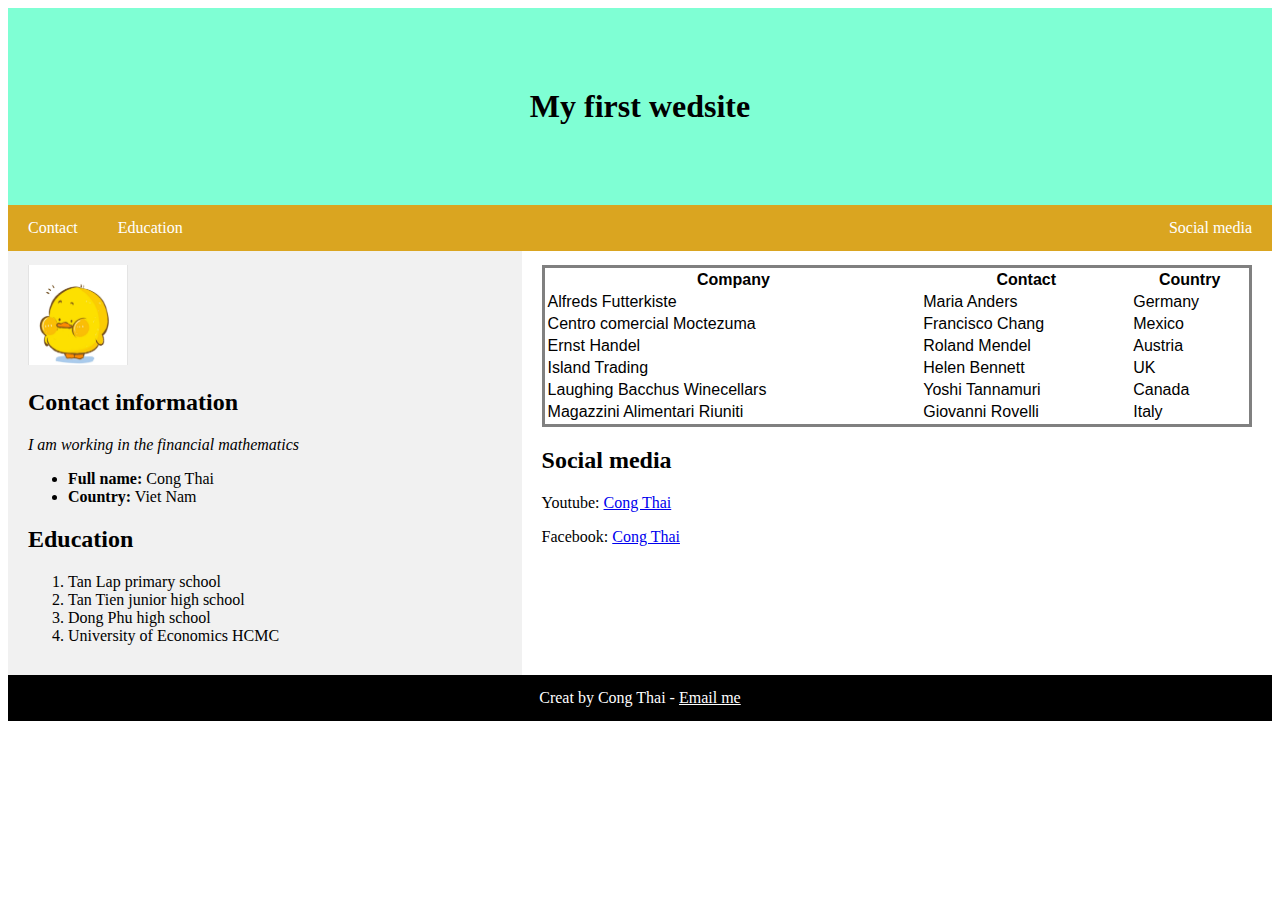
<file: index.html>
<!DOCTYPE html> 
<html lang="en">
<head>
    <meta charset="utf-8">
    <meta name="description" content="My resume wedsite">
    <meta name="author" content="Cong Thai">
    <meta name="country" content="Viet Nam">
    <title>Cong Thai Resume</title>
    <link rel="stylesheet" href="css/them.css">
</head>
<body>
    <h1 id="menu_text"><strong>My first wedsite</strong></h1>
    <nav>
        <a href="#contact" class="menu_left">Contact</a>
        <a href="#education" class="menu_left">Education</a>
        <a href="#social" class="menu_right">Social media</a>
    </nav>
    <side id="side">
        <side_left id="side_left">
            <img src="vit.jpg" alt="duke photo" width="100" height="100"/>

            <h2 id="contact"><strong>Contact information</strong></h2>
            <p><em>I am working in the financial mathematics</em></p>
            <ul>
                <li><strong>Full name:</strong> Cong Thai</li>
                <li><strong>Country:</strong> Viet Nam</li>
            </ul>
            <h2 id="education"><strong>Education</strong></h2>
            <ol>
                <li>Tan Lap primary school</li>
                <li>Tan Tien junior high school</li>
                <li>Dong Phu high school</li>
                <li>University of Economics HCMC</li>
            </ol>
        </side_left>
        <side_right id="side_right">
            <table id="table">
                <tr>
                  <th>Company</th>
                  <th>Contact</th>
                  <th>Country</th>
                </tr>
                <tr>
                  <td>Alfreds Futterkiste</td>
                  <td>Maria Anders</td>
                  <td>Germany</td>
                </tr>
                <tr>
                  <td>Centro comercial Moctezuma</td>
                  <td>Francisco Chang</td>
                  <td>Mexico</td>
                </tr>
                <tr>
                  <td>Ernst Handel</td>
                  <td>Roland Mendel</td>
                  <td>Austria</td>
                </tr>
                <tr>
                  <td>Island Trading</td>
                  <td>Helen Bennett</td>
                  <td>UK</td>
                </tr>
                <tr>
                  <td>Laughing Bacchus Winecellars</td>
                  <td>Yoshi Tannamuri</td>
                  <td>Canada</td>
                </tr>
                <tr>
                  <td>Magazzini Alimentari Riuniti</td>
                  <td>Giovanni Rovelli</td>
                  <td>Italy</td>
                </tr>
              </table>
            <h2 id="social media">Social media</h2>
            <p>Youtube: <a href="https://www.youtube.com/channel/UC4EcWDcfY7mDuyv6YOpkLAg">Cong Thai</a></p>
            <p>Facebook: <a href="https://www.facebook.com/profile.php?id=100075717781127">Cong Thai</a></p>
        </side_right>
    </side>
    <footer id="footer">
        Creat by Cong Thai - <a class="hover_footer" href="mailto:thaibaocong1272005@gmail.com" >Email me</a>
    </footer>
</body>
</html>
</file>
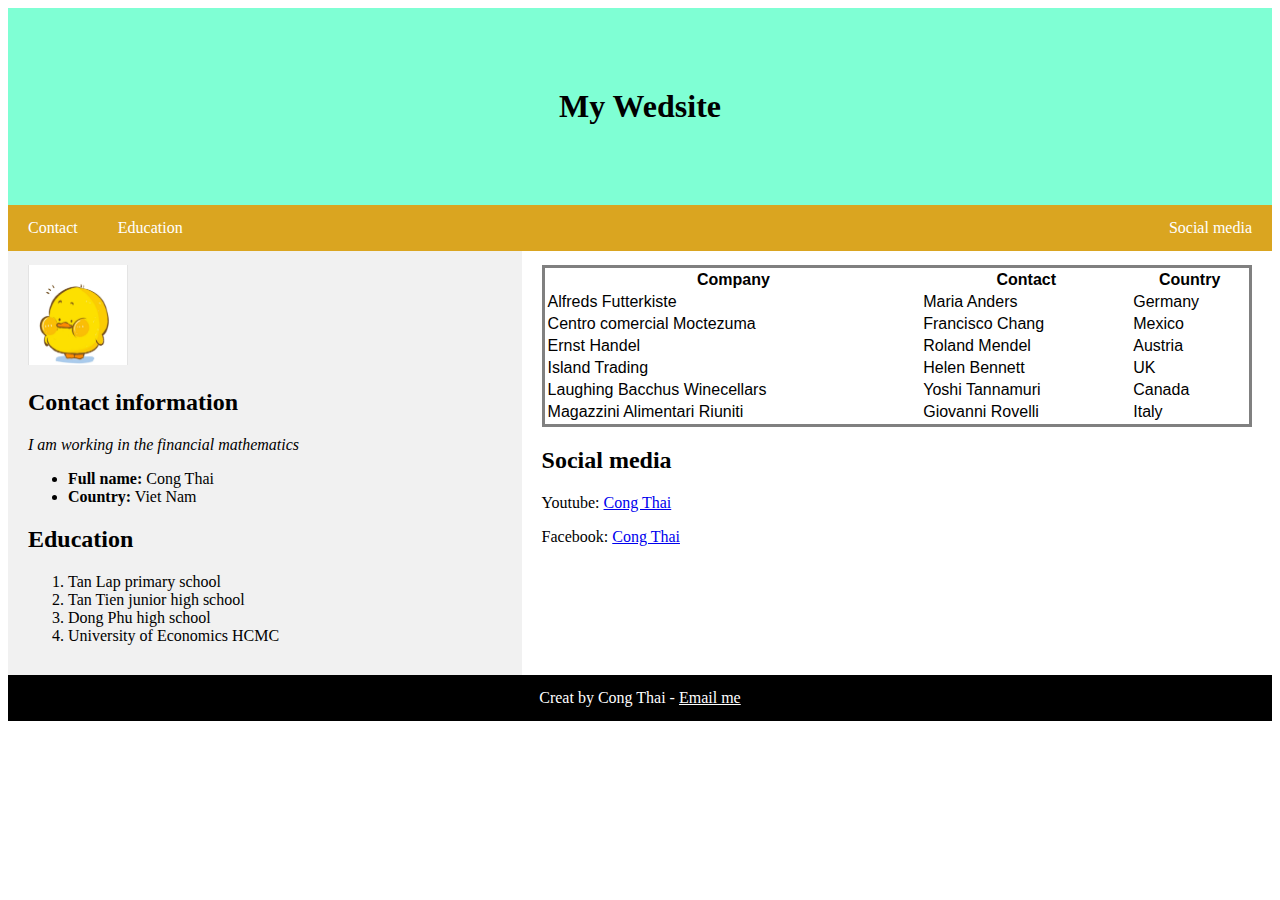
<file: practice.html>
<!DOCTYPE html> 
<html lang="en">
<head>
    <meta charset="utf-8">
    <meta name="description" content="My resume wedsite">
    <meta name="author" content="Cong Thai">
    <meta name="country" content="Viet Nam">
    <title>Cong Thai Resume</title>
    <link rel="stylesheet" href="css/them.css">
</head>
<body>
    <h1 id="menu_text"><strong>My Wedsite</strong></h1>
    <nav>
        <a href="#contact" class="menu_left">Contact</a>
        <a href="#education" class="menu_left">Education</a>
        <a href="#social" class="menu_right">Social media</a>
    </nav>
    <side id="side">
        <side_left id="side_left">
            <img src="vit.jpg" alt="duke photo" width="100" height="100"/>

            <h2 id="contact"><strong>Contact information</strong></h2>
            <p><em>I am working in the financial mathematics</em></p>
            <ul>
                <li><strong>Full name:</strong> Cong Thai</li>
                <li><strong>Country:</strong> Viet Nam</li>
            </ul>
            <h2 id="education"><strong>Education</strong></h2>
            <ol>
                <li>Tan Lap primary school</li>
                <li>Tan Tien junior high school</li>
                <li>Dong Phu high school</li>
                <li>University of Economics HCMC</li>
            </ol>
        </side_left>
        <side_right id="side_right">
            <table id="table">
                <tr>
                  <th>Company</th>
                  <th>Contact</th>
                  <th>Country</th>
                </tr>
                <tr>
                  <td>Alfreds Futterkiste</td>
                  <td>Maria Anders</td>
                  <td>Germany</td>
                </tr>
                <tr>
                  <td>Centro comercial Moctezuma</td>
                  <td>Francisco Chang</td>
                  <td>Mexico</td>
                </tr>
                <tr>
                  <td>Ernst Handel</td>
                  <td>Roland Mendel</td>
                  <td>Austria</td>
                </tr>
                <tr>
                  <td>Island Trading</td>
                  <td>Helen Bennett</td>
                  <td>UK</td>
                </tr>
                <tr>
                  <td>Laughing Bacchus Winecellars</td>
                  <td>Yoshi Tannamuri</td>
                  <td>Canada</td>
                </tr>
                <tr>
                  <td>Magazzini Alimentari Riuniti</td>
                  <td>Giovanni Rovelli</td>
                  <td>Italy</td>
                </tr>
              </table>
            <h2 id="social media">Social media</h2>
            <p>Youtube: <a href="https://www.youtube.com/channel/UC4EcWDcfY7mDuyv6YOpkLAg">Cong Thai</a></p>
            <p>Facebook: <a href="https://www.facebook.com/profile.php?id=100075717781127">Cong Thai</a></p>
        </side_right>
    </side>
    <footer id="footer">
        Creat by Cong Thai - <a class="hover_footer" href="mailto:thaibaocong1272005@gmail.com" >Email me</a>
    </footer>
</body>
</html>
</file>
<file: css/them.css>
#footer {
    background-color: black;
    color: white;
    text-align: center;
    padding: 14px 20px;
    overflow: hidden;

    
}
footer > a {
    color: white;
}
a.hover_footer:hover {
    color: red;
}
h1 {
    background-color: aquamarine;
    text-align: center;
    padding: 80px;
    margin: 0;
    
}

nav {
    
    background-color: goldenrod;
    color: blue;
    overflow: hidden;
}
nav a {
    padding: 14px 20px;
    color: white;
    background-color: oldenrod;
    text-align: center;
    display: block;
    float: left;
    text-decoration: none;


}

nav a:hover {
    background: white;
    color: blue;
}
#table {
    width: 100%;
    font-family: arial, sans-serif;
    border: 1;
    border-style: solid;
table > tr {
    border: 1px solid #dddddd;
}
}
.menu_left {
    float: left;
}
.menu_right {
    float: right;
}
#side {
    display: flex;
}
#side_left {
    flex: 40%;
    background-color: #f1f1f1;
    padding: 14px 20px;

}
#side_right {
    flex: 60%;
    padding: 14px 20px;
}
</file>
